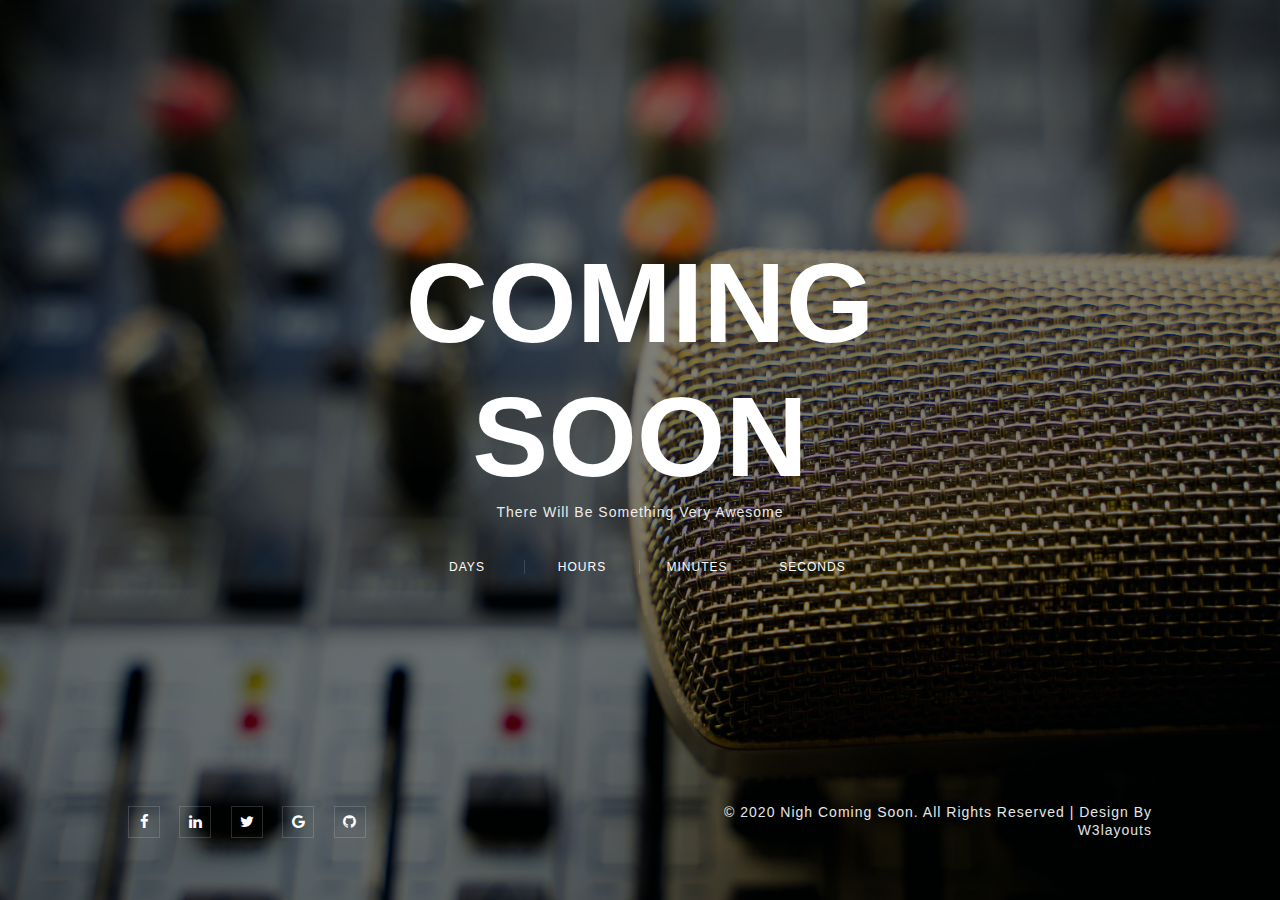
<file: podcast/index.html>
<!--
Author: W3layouts
Author URL: http://w3layouts.com
-->
<!DOCTYPE html>
<html lang="zxx">

<head>
	<title>Nigh Coming Soon Responsive Widget Template :: W3layouts</title>
	<!-- Meta tag Keywords -->
	<meta name="viewport" content="width=device-width, initial-scale=1">
	<meta charset="UTF-8" />
	<meta name="keywords"
		content="Nigh Coming Soon Responsive web template, Bootstrap Web Templates, Flat Web Templates, Android Compatible web template, Smartphone Compatible web template, free webdesigns for Nokia, Samsung, LG, SonyEricsson, Motorola web design" />
	<script>
		addEventListener("load", function () {
			setTimeout(hideURLbar, 0);
		}, false);

		function hideURLbar() {
			window.scrollTo(0, 1);
		}
	</script>
	<!-- //Meta tag Keywords -->
	<!--/Style-CSS -->
	<link rel="stylesheet" href="css/style.css" type="text/css" media="all" />
	<!--//Style-CSS -->
	<!-- font-awesome-icons -->
	<link href="css/font-awesome.css" rel="stylesheet">
	<!-- //font-awesome-icons -->
</head>

<body>
	<section class="w3l-coming-soon-page">
		<div class="coming-page-info-6">
			<div class="wrapper">
				<div class="coming-block">
					<h1>Coming <br>Soon</h1>
					<p>There will be something Very Awesome</p>
					<div class="countdown">
						<div class="countdown__days">
							<div class="number"></div>
							<span class>Days</span>
						</div>

						<div class="countdown__hours">
							<div class="number"></div>
							<span class>Hours</span>
						</div>

						<div class="countdown__minutes">
							<div class="number"></div>
							<span class>Minutes</span>
						</div>

						<div class="countdown__seconds">
							<div class="number"></div>
							<span class>Seconds</span>
						</div>
					</div>
				</div>
				<div class="copyright-footer">
					<div class="w3l-copy-right-left">
						<ul class="social">
							<li><a href="#"><span class="fa fa-facebook" aria-hidden="true"></span></a></li>
							<li><a href="#"><span class="fa fa-linkedin" aria-hidden="true"></span></a></li>
							<li><a href="#"><span class="fa fa-twitter" aria-hidden="true"></span></a></li>
							<li><a href="#"><span class="fa fa-google" aria-hidden="true"></span></a></li>
							<li><a href="#"><span class="fa fa-github" aria-hidden="true"></span></a></li>
						</ul>
					</div>
					<div class="w3l-copy-right">
						<p>© 2020 Nigh Coming Soon. All rights reserved | Design by
							<a href="http://w3layouts.com/" target="_blank">W3layouts</a></p>
					</div>
				</div>
			</div>
		</div>
		<script src="js/jquery-3.3.1.min.js"></script>
		<script>
			(() => {
				// Specify the deadline date
				const deadlineDate = new Date('December 31, 2020 23:59:59').getTime();

				// Cache all countdown boxes into consts
				const countdownDays = document.querySelector('.countdown__days .number');
				const countdownHours = document.querySelector('.countdown__hours .number');
				const countdownMinutes = document.querySelector('.countdown__minutes .number');
				const countdownSeconds = document.querySelector('.countdown__seconds .number');

				// Update the count down every 1 second (1000 milliseconds)
				setInterval(() => {
					// Get current date and time
					const currentDate = new Date().getTime();

					// Calculate the distance between current date and time and the deadline date and time
					const distance = deadlineDate - currentDate;

					// Calculations the data for remaining days, hours, minutes and seconds
					const days = Math.floor(distance / (1000 * 60 * 60 * 24));
					const hours = Math.floor((distance % (1000 * 60 * 60 * 24)) / (1000 * 60 * 60));
					const minutes = Math.floor((distance % (1000 * 60 * 60)) / (1000 * 60));
					const seconds = Math.floor((distance % (1000 * 60)) / 1000);

					// Insert the result data into individual countdown boxes
					countdownDays.innerHTML = days;
					countdownHours.innerHTML = hours;
					countdownMinutes.innerHTML = minutes;
					countdownSeconds.innerHTML = seconds;
				}, 1000);
			})();
		</script>



	</section>
	<!-- //coming-61-w3l-vv-section -->


</body>

</html>
</file>
<file: podcast/css/style.css>
/*
Author: W3layouts
Author URL: http://w3layouts.com
 */
html {
  scroll-behavior: smooth;
}

body,
html {
  margin: 0;
  padding: 0;
  font-family: -apple-system, BlinkMacSystemFont, "Segoe UI", Roboto,
    Oxygen-Sans, Ubuntu, Cantarell, "Helvetica Neue", sans-serif;
}

* {
  box-sizing: border-box;
}

.d-grid {
  display: grid;
}

.d-flex {
  display: flex;
  display: -webkit-flex;
}

.text-center {
  text-align: center;
}

.text-left {
  text-align: left;
}

.text-right {
  text-align: right;
}

button,
input,
select {
  -webkit-appearance: none;
  outline: none;
}

button,
.btn,
select {
  cursor: pointer;
}

a {
  text-decoration: none;
}

iframe {
  border: none;
}

ul {
  margin: 0;
  padding: 0
}

h1,
h2,
h3,
h4,
h5,
h6,
p {
  margin: 0;
  padding: 0
}

p {
  color: #485460;
}

.p-relative {
  position: relative;
}

.p-absolute {
  position: absolute;
}

.p-fixed {
  position: fixed;
}

.p-sticky {
  position: sticky;
}

.btn,
button,
.actionbg {
  border-radius: 2px;
  -webkit-border-radius: 2px;
  -moz-border-radius: 2px;
  -o-border-radius: 2px;
  -ms-border-radius: 2px;
}

.btn:hover,
button:hover {
  transition: 0.5s ease;
  -webkit-transition: 0.5s ease;
  -o-transition: 0.5s ease;
  -ms-transition: 0.5s ease;
  -moz-transition: 0.5s ease;
}

/*--/wrapper--*/
.wrapper {
  width: 100%;
  padding-right: 15px;
  padding-left: 15px;
  margin-right: auto;
  margin-left: auto;
}

@media (min-width: 576px) {
  .wrapper {
    max-width: 540px;
  }
}

@media (min-width: 768px) {
  .wrapper {
    max-width: 720px;
  }
}

@media (min-width: 992px) {
  .wrapper {
    max-width: 960px;
  }
}

@media (min-width: 1200px) {
  .wrapper {
    max-width: 1140px;
  }
}

.wrapper-full {
  width: 100%;
  padding-right: 15px;
  padding-left: 15px;
  margin-right: auto;
  margin-left: auto;
}

/*--//wrapper--*/
.coming-page-info-6 {
  background: url(../images/pod.jpg) no-repeat center;
  background-size: cover;
  -webkit-background-size: cover;
  -moz-background-size: cover;
  -o-background-size: cover;
  -ms-background-size: cover;
  height: 100vh;
  position: relative;
  z-index: 0;
  display: grid;
  align-items: center;
}

.coming-page-info-6:before {
  content: "";
  background: rgba(0, 4, 4, 0.51);
  position: absolute;
  top: 0;
  height: 100vh;
  left: 0;
  right: 0;
  z-index: -1;
}

.coming-page-info-6 .top-hny-logo {
  padding: 2em 0;
}

.coming-page-info-6 a.brand-logo {
  color: #fff;
  font-weight: bold;
  font-size: 40px;
  text-transform: uppercase;
  position: relative;
}

.coming-page-info-6 label.spl-ap {
  color: var(--theme-color);
  font-weight: 900;
}

.coming-page-info-6 .logo-icon {
  position: absolute;
  color: var(--theme-color);
  right: -3px;
  top: -8px;
  font-size: 19px;
}

.coming-page-info-6 .coming-block {
  margin: 0px auto 50px;
  max-width: 650px;
  text-align: center;
  padding: 1em;
  display: grid;
}

.coming-page-info-6 h1 {
  margin: 0;
  font-size: 126px;
  font-weight: 900;
  color: #fff;
  line-height: 134px;
  text-transform: uppercase;
}

.coming-page-info-6 span.eyes {
  color: #18A5C5;
}

.coming-page-info-6 .countdown {
  margin: auto;
  display: table;
  font-size: 28px;
  font-weight: 500;
}

.coming-page-info-6 .countdown>div {
  float: left;
  min-width: 115px;
  margin: 40px 0;
  font-size: 40px;
  border-right: 1px solid rgba(255, 255, 255, 0.14);
  font-weight: bold;
  color: #fff;
}

.coming-page-info-6 .countdown>div:last-child {
  border-right: none;
}

.coming-page-info-6 p {
  color: #fff;
  opacity: 0.9;
  letter-spacing: 1px;
  text-transform: capitalize;
  font-size: 14px;
}

.coming-page-info-6 .countdown span {
  position: relative;
  display: block;
  font-size: 12px;
  text-align: center;
  text-transform: uppercase;
  font-weight: 100;
  letter-spacing: 1px;
}

.copyright-footer {
  display: grid;
  grid-template-columns: 1fr 1fr;
  align-items: center;
  grid-gap: 20px;
  position: absolute;
  bottom: 60px;
  width: 80%;
  margin: 0 auto;
  left: 0;
  right: 0;
}

.w3l-copy-right {
  text-align: right;
}

ul.social li {
  display: inline-block;
  margin-right: 15px;
}

ul.social li a {
  color: #fff;
  display: inline-block;
  width: 32px;
  height: 32px;
  background: none;
  text-align: center;
  border: radius 0px;
  border: 1px solid rgba(255, 255, 255, 0.16);
}

ul.social li a:hover {
  color: #18A5C5;
  transition: 0.3s ease;
  border: 1px solid #18A5C5;
}

ul.social li a span {
  font-size: 15px;
  line-height: 30px;
}

.w3l-copy-right a {
  font-size: 14px;
  line-height: 20px;
  color: #f9f9f9;
}

.w3l-copy-right a:hover {
  color: #18A5C5;
}

@media (max-width: 1600px) {
  .coming-page-info-6 h1 {
    font-size: 120px;
  }
}

@media (max-width: 1366px) {
  .coming-page-info-6 h1 {
    font-size: 114px;
  }
}

@media (max-width:1080px) {
  .coming-page-info-6 p {
    margin-top: 10px;
    line-height: 29px;
    letter-spacing: 0px;
  }

  .coming-page-info-6 h1 {
    font-size: 100px;
    line-height: 108px;
  }

  .copyright-footer {
    grid-template-columns: 1fr;
    align-items: center;
    grid-gap: 20px;
    position: static;
    bottom: 60px;
    width: 80%;
    margin: 0 auto;
    left: 0;
    right: 0;
    text-align: center;
  }

  .w3l-copy-right {
    text-align: center;
    order: 1;
  }

  .w3l-copy-right-left {
    order: 2;
  }
}

@media (max-width: 667px) {
  .coming-page-info-6 h1 {
    font-size: 85px;
    line-height: 95px;
  }
}

@media (max-width: 600px) {
  .coming-page-info-6 h1 {
    font-size: 80px;
    line-height: 88px;
  }

  .coming-page-info-6 .countdown>div {
    font-size: 34px;
  }

  .coming-page-info-6 a.brand-logo {
    font-size: 32px;
  }
}

@media (max-width: 480px) {
  .coming-page-info-6 h1 {
    font-size: 75px;
    line-height: 80px;
  }

  .coming-page-info-6 .countdown>div {
    font-size: 28px;
    min-width: 80px;
  }
}

@media (max-width: 384px) {
  .coming-page-info-6 h1 {
    font-size: 65px;
    line-height: 68px;
  }

  .coming-page-info-6 .countdown>div {
    font-size: 28px;
    min-width: 78px;
  }

  .coming-page-info-6 .countdown span {
    font-size: 10px;
    letter-spacing: 1px;
  }
}

@media (max-width: 376px) {
  .coming-page-info-6 .countdown>div {
    font-size: 26px;
    min-width: 74px;
  }

  .coming-page-info-6 h1 {
    font-size: 62px;
    line-height: 66px;
  }
}

@media (max-width: 320px) {
  .coming-page-info-6 .countdown>div {
    font-size: 22px;
    min-width: 68px;
  }
}
</file>
